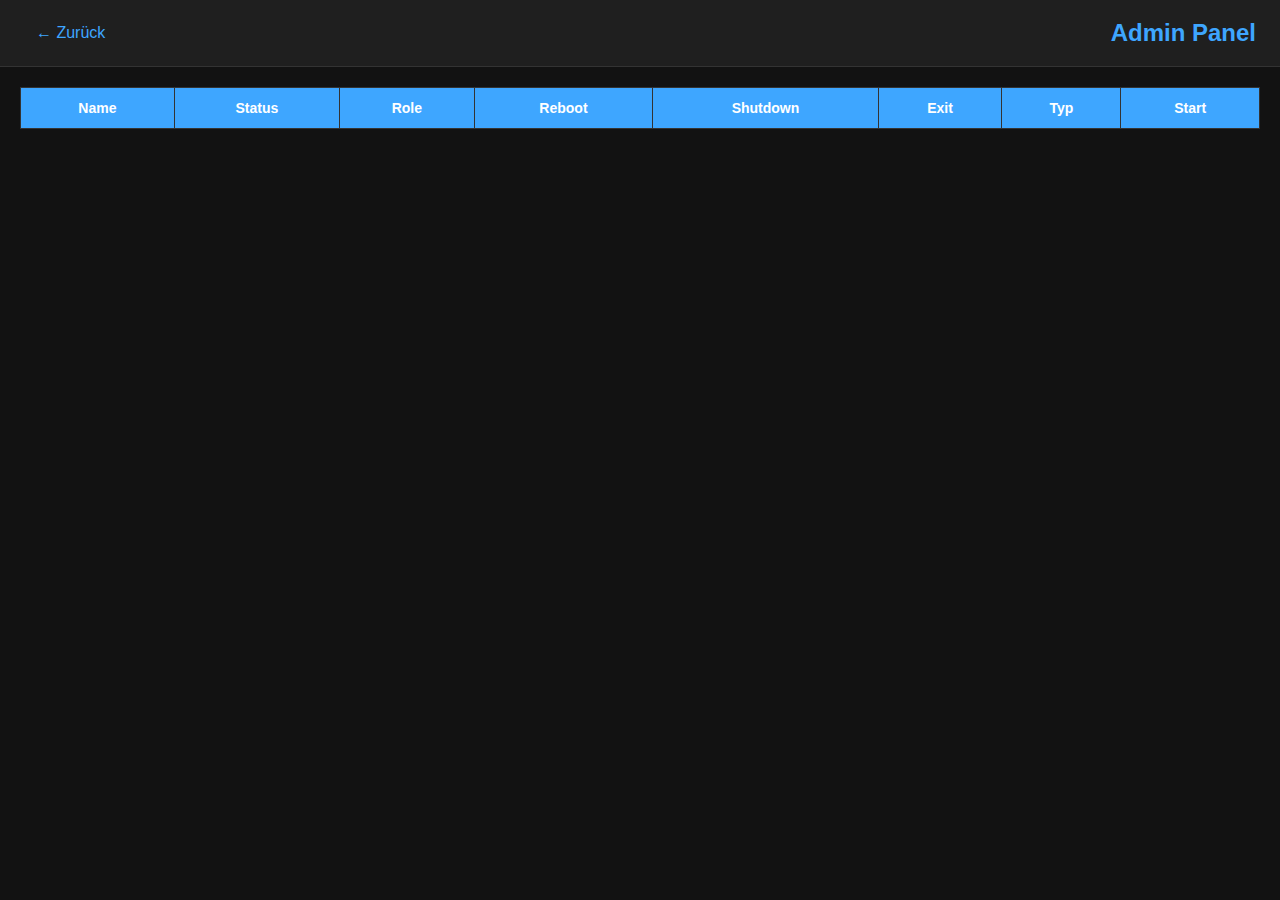
<file: ui/web_ui/admin.html>
<!-- ui/web_ui/admin.html -->
<!DOCTYPE html>
<html lang="de">
<head>
  <meta charset="UTF-8" />
  <title>Admin Panel</title>
  <script defer src="admin.js"></script>
  <link rel="stylesheet" href="admin.css" />
</head>
<body>
  <div id="top-bar">
    <button onclick="goBack()">← Zurück</button>
    <h1>Admin Panel</h1>
  </div>

  <div id="admin-panel">
    <table>
        <thead>
        <tr>
            <th>Name</th>
            <th>Status</th>
            <th>Role</th>
            <th>Reboot</th>
            <th>Shutdown</th>
            <th>Exit</th>
            <th>Typ</th>
            <th>Start</th>
        </tr>
        </thead>
        <tbody id="admin-table-body">
        <!-- Dynamisch befüllte Zeilen -->
        </tbody>
    </table>
  </div>

</body>
</html>
</file>
<file: ui/web_ui/admin.css>
:root {
  --accent: #3ea6ff;
  --bg-dark: #121212;
  --bg-light: #1f1f1f;
  --border: #333;
  --text-light: #f0f0f0;
  --text-dim: #aaa;
  --error: #ff4c4c;
  --success: #32cd32;
}

/* Grundlayout */
body {
  margin: 0;
  font-family: "Segoe UI", sans-serif;
  background: var(--bg-dark);
  color: var(--text-light);
}

/* Top Bar */
#top-bar {
  display: flex;
  justify-content: space-between;
  align-items: center;
  padding: 16px 24px;
  background: var(--bg-light);
  border-bottom: 1px solid var(--border);
}

#top-bar h1 {
  margin: 0;
  font-size: 24px;
  color: var(--accent);
}

#top-bar button {
  background: transparent;
  color: var(--accent);
  border: none;
  font-size: 16px;
  cursor: pointer;
}

/* Admin Panel Table */
#admin-panel {
  padding: 20px;
  overflow-x: auto;
}

#admin-panel table {
  width: 100%;
  border-collapse: collapse;
  background: var(--bg-light);
  border: 1px solid var(--border);
}

#admin-panel th,
#admin-panel td {
  padding: 12px;
  border: 1px solid var(--border);
  text-align: center;
  font-size: 14px;
}

#admin-panel th {
  background: var(--accent);
  color: #fff;
}

#admin-panel td {
  color: var(--text-light);
}

/* Tabellenzeilen Hover */
#admin-panel tr:hover td {
  background: #2a2a2a;
}

/* Buttons */
button {
  padding: 8px 12px;
  font-size: 14px;
  border: none;
  border-radius: 4px;
  background: var(--accent);
  color: white;
  cursor: pointer;
  transition: background 0.2s ease;
}

button:hover {
  background: #66c2ff;
}

button:disabled {
  background: #444;
  color: var(--text-dim);
  opacity: 0.6;
}

/* Select Dropdown */
select {
  background-color: var(--accent);
  color: white;
  padding: 8px 12px;
  font-size: 14px;
  border: none;
  appearance: none;
  -webkit-appearance: none;
  -moz-appearance: none;
}

select:disabled {
  background-color: #444;
  color: #aaa;
  border-color: #555;
  opacity: 0.6;
}

select:not(:disabled):hover {
  border-color: #66c2ff;
}

/* Status Farben (optional via JS ergänzen) */
.status-ok {
  color: var(--success);
}
.status-fail {
  color: var(--error);
}
.status-unknown {
  color: var(--text-dim);
}
</file>
